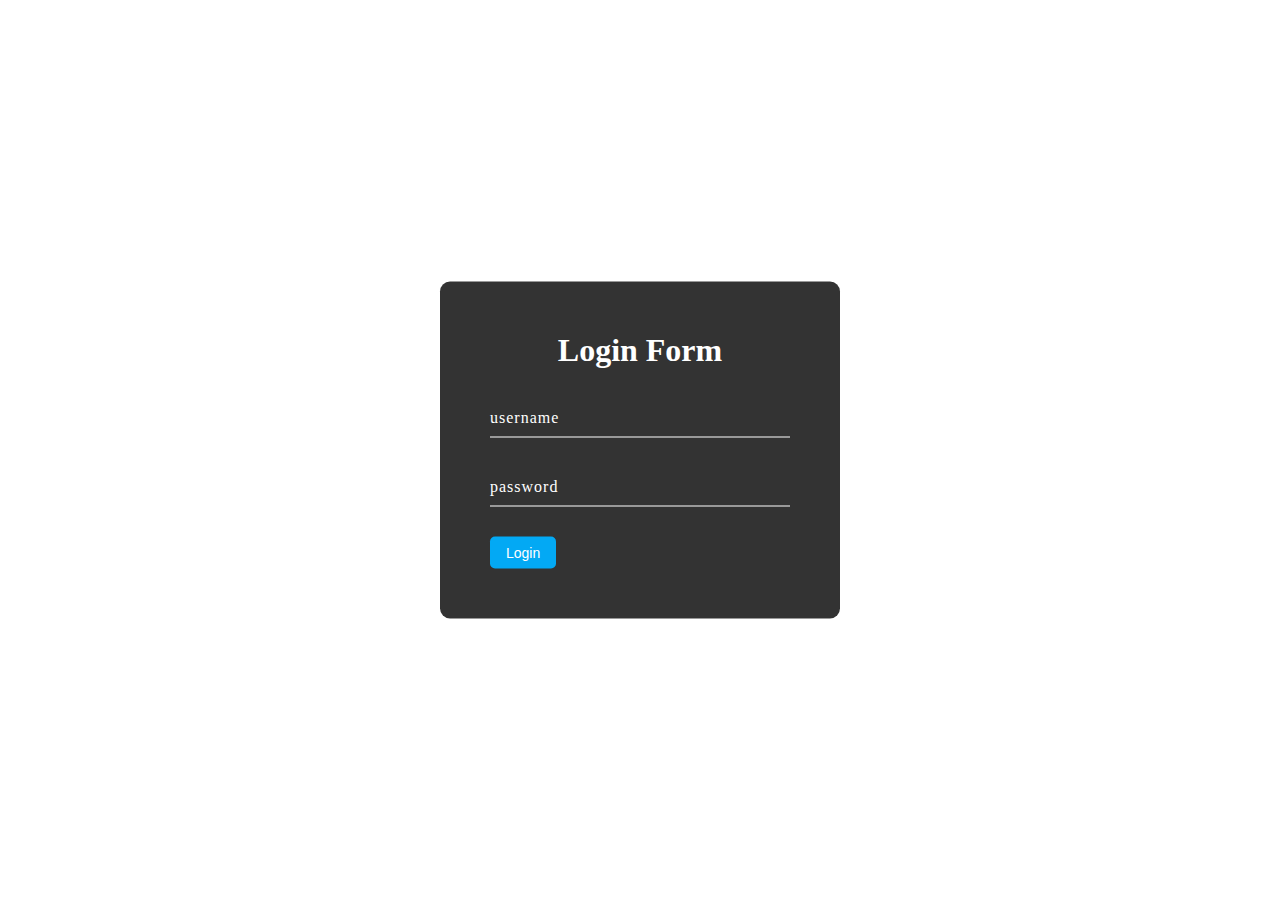
<file: login1.html>
<!DOCTYPE html>
<html lang="en">
<head>
	<meta charset="UTF-8">
	<meta name="viewport" content="width=device-width, initial-scale=1.0">
	<title>LoginForm</title>
	<link rel="stylesheet" href="login1.css">
</head>
<body>
	
	 <div class="container">
	 	<div class="form">
	 		<h1>Login Form</h1>
	 		<form action="" method="">
	 			<div class="inputbox">
	 				<input type="text" name="username" autocomplete="off" required>
	 				<label for="">username</label>
	 			</div>
	 			<div class="inputbox">
	 				<input type="password" name="password" autocomplete="off" required>
	 				<label for="">password</label>
	 			</div>
	 			<input type="submit" name="" value="Login">
	 		</form>
	 	</div>
	 </div>
</body>
</html>
</file>
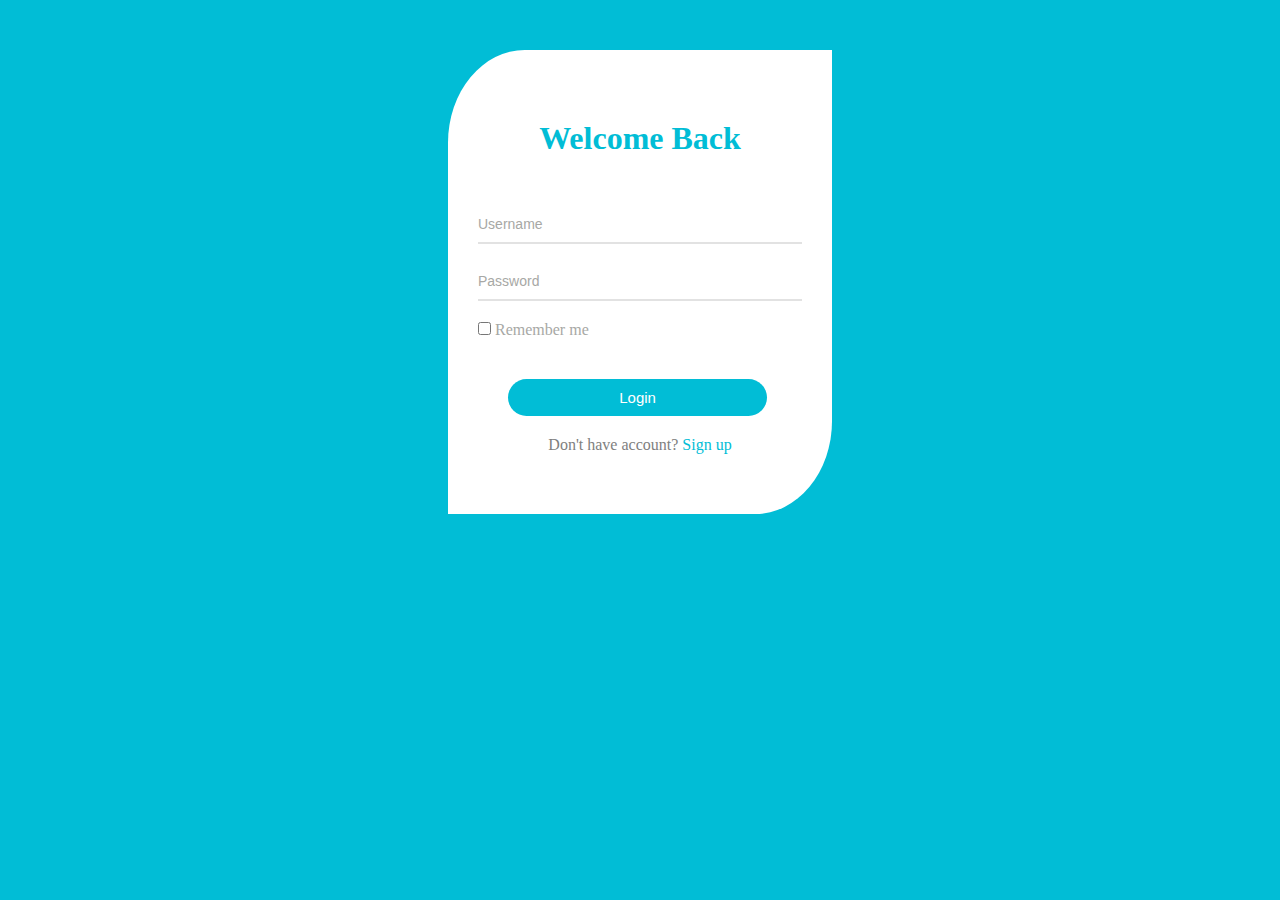
<file: login2.html>
<!DOCTYPE html>
<html lang="en">
<head>
	<meta charset="UTF-8">
	<meta name="viewport" content="width=device-width, initial-scale=1.0">
	<link rel="stylesheet" href="login2.css">
	<title>Login Form</title>
</head>
<body>
	<!-- going to code this: https://www.markuptag.com/wp-content/uploads/login-form-using-html5-and-css3-animation-effects.jpg -->
	<div class="container">
		<h1>Welcome Back</h1>
		<div class="inputbox">
		 <input type="text" placeholder="Username">
		</div>
		<div class="inputbox">
		 <input type="password" placeholder="Password">
		</div>
		<div class="remember">
			<input type="checkbox" name="check" required=""> <label for="check">Remember me</label>
		</div>
		<input type="submit" value="Login">
		<p> Don't have account?<a href="#"> Sign up</a></p>
	</div>
</body>
</html>
</file>
<file: login1.css>
*{
	padding:0;
	margin: 0;
	box-sizing: border-box;
	}
.container{
	height:100vh;
	width:100%;
	position: relative;
}

.container .form{
	width:400px;
	position: absolute;
	top: 50%;
	left: 50%;
	transform: translate(-50%, -50%);
	padding: 50px;
	background-color: rgba(0,0,0,0.8);
	border-radius: 10px;
}

.form h1{
	text-align: center;
	color: #fff;
    margin-bottom: 30px;
    text-transform:capitalize;
    }
 .form .inputbox{
 	position: relative;	
 }
 .form .inputbox input{
 	width: 100%;
 	padding: 10px;
 	font-size: 16px;
 	letter-spacing: 1px;
 	margin-bottom: 30px;
 	color: white;
 	border:none;
 	border-bottom: 1px solid #fff;
 	background: transparent;
 	outline: none;
 }

 .form .inputbox label{
    position: absolute;
    top: 0;
    left: 0;
    letter-spacing: 1px;
    padding: 10px 0px;
    font-size: 16px;
    color: white;
    transition: 0.5s;
 }

 .form input[type="submit"]{
 	background: transparent;
 	border:none;
 	outline: none;
 	color: white;
 	background-color: #03a9f4;
 	padding: 8px 16px;
 	border-radius: 5px;
 	font-size: 14px;
 }
 .inputbox input:focus + label,
 .inputbox input:valid + label{
 	top: -20px;
 	left: 0;
 	color: #03a9f4;
 	font-size: 12px;
 }
</file>
<file: login2.css>
*{
	padding: 0;
	margin: 0;
	text-decoration: none;
	box-sizing: border-box;
}
body{
	background: #01BDD6;
}

.container{
	width: 30%;
	margin: 50px auto;
	padding: 40px 30px;
	background: #fff;
	border-top-left-radius: 20%;
	border-bottom-right-radius:20%;
}

.container h1{
	text-align: center;
	color: #01BDD6;
	margin-bottom: 30px;
	margin-top: 30px;
}

.inputbox input{
	width: 100%;
	border:none;
	outline: none;
	padding-top: 30px;
	padding-bottom: 10px;
	border-bottom: 2px solid #E2E2E2;;
	/*#E2E2E2*/
}
.inputbox ::placeholder{
	color: #A7A8A5;
	font-size: 14px;
}
.container .remember{
      margin:20px 20px 20px 0px;
      color: #A7A8A5;
}

.container input[type="submit"]{
	width: 80%;
	padding: 10px;
	border:none;
	outline: none;
	background: #01BDD6;
	/*margin: 0px 10%;*/
	color: #fff;
	font-size: 15px;
	cursor: pointer;
	margin: 20px 0px 0px 30px;
    border-radius: 50px;
}

.container p{
   margin: 20px;
   text-align: center;
   color: gray;
}
.container p a{
	color: #01BDD6;
}
</file>
